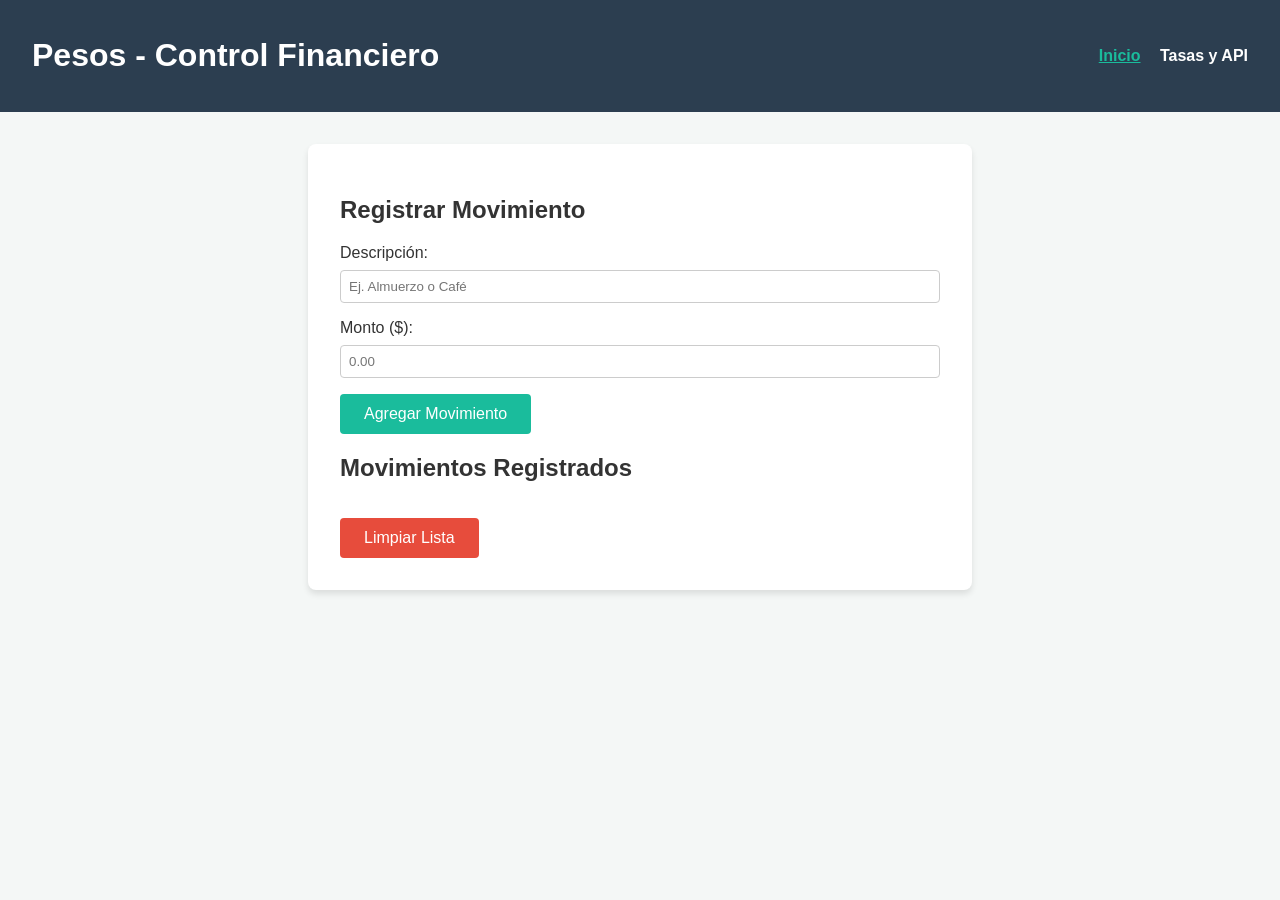
<file: index.html>
<!DOCTYPE html>
<html lang="es">
<head>
    <meta charset="UTF-8">
    <meta name="viewport" content="width=device-width, initial-scale=1.0">
    <title>Pesos - Finanzas Personales</title>
    <link rel="stylesheet" href="style.css">
</head>
<body>
    <header>
        <h1>Pesos - Control Financiero</h1>
        <nav>
            <a href="index.html" class="active">Inicio</a>
            <a href="tasas.html">Tasas y API</a>
        </nav>
    </header>

    <main>
        <section class="form-section">
            <h2>Registrar Movimiento</h2>
            <form id="transaction-form">
                <div class="form-group">
                    <label for="description">Descripción:</label>
                    <input type="text" id="description" required placeholder="Ej. Almuerzo o Café">
                </div>
                <div class="form-group">
                    <label for="amount">Monto ($):</label>
                    <input type="number" id="amount" required placeholder="0.00">
                </div>
                <button type="submit" id="btn-submit">Agregar Movimiento</button>
            </form>
            <p id="error-msg" class="error" style="display: none;">Por favor completa todos los campos correctamente.</p>
        </section>

        <section class="list-section">
            <h2>Movimientos Registrados</h2>
            <ul id="transaction-list">
                <!-- Los elementos se agregarán dinámicamente -->
            </ul>
            <button id="btn-clear" class="btn-secondary">Limpiar Lista</button>
        </section>
    </main>

    <script src="app.js"></script>
</body>
</html>
</file>
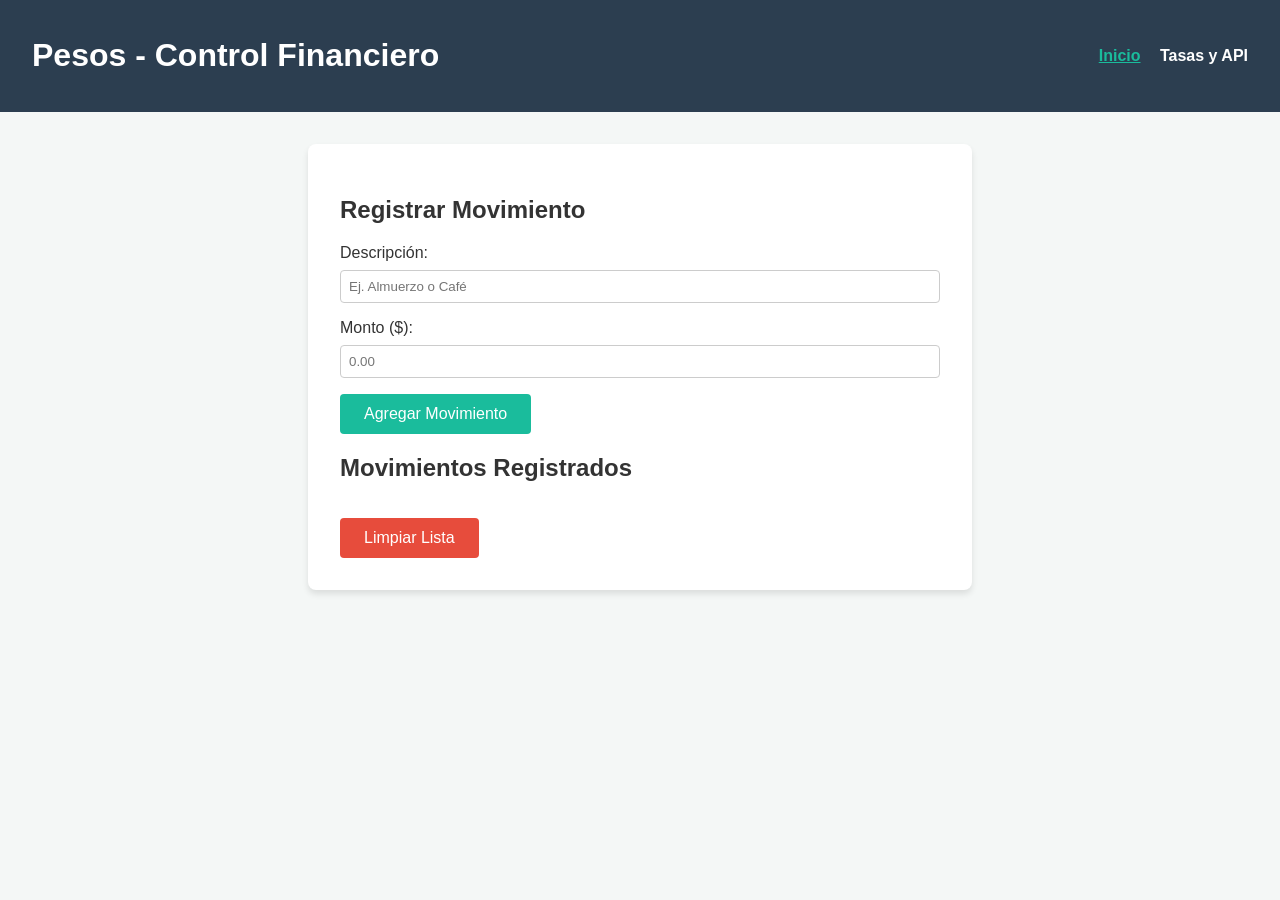
<file: pesos-test/index.html>
<!DOCTYPE html>
<html lang="es">
<head>
    <meta charset="UTF-8">
    <meta name="viewport" content="width=device-width, initial-scale=1.0">
    <title>Pesos - Finanzas Personales</title>
    <link rel="stylesheet" href="style.css">
</head>
<body>
    <header>
        <h1>Pesos - Control Financiero</h1>
        <nav>
            <a href="index.html" class="active">Inicio</a>
            <a href="tasas.html">Tasas y API</a>
        </nav>
    </header>

    <main>
        <section class="form-section">
            <h2>Registrar Movimiento</h2>
            <form id="transaction-form">
                <div class="form-group">
                    <label for="description">Descripción:</label>
                    <input type="text" id="description" required placeholder="Ej. Almuerzo o Café">
                </div>
                <div class="form-group">
                    <label for="amount">Monto ($):</label>
                    <input type="number" id="amount" required placeholder="0.00">
                </div>
                <button type="submit" id="btn-submit">Agregar Movimiento</button>
            </form>
            <p id="error-msg" class="error" style="display: none;">Por favor completa todos los campos correctamente.</p>
        </section>

        <section class="list-section">
            <h2>Movimientos Registrados</h2>
            <ul id="transaction-list">
                <!-- Los elementos se agregarán dinámicamente -->
            </ul>
            <button id="btn-clear" class="btn-secondary">Limpiar Lista</button>
        </section>
    </main>

    <script src="app.js"></script>
</body>
</html>
</file>
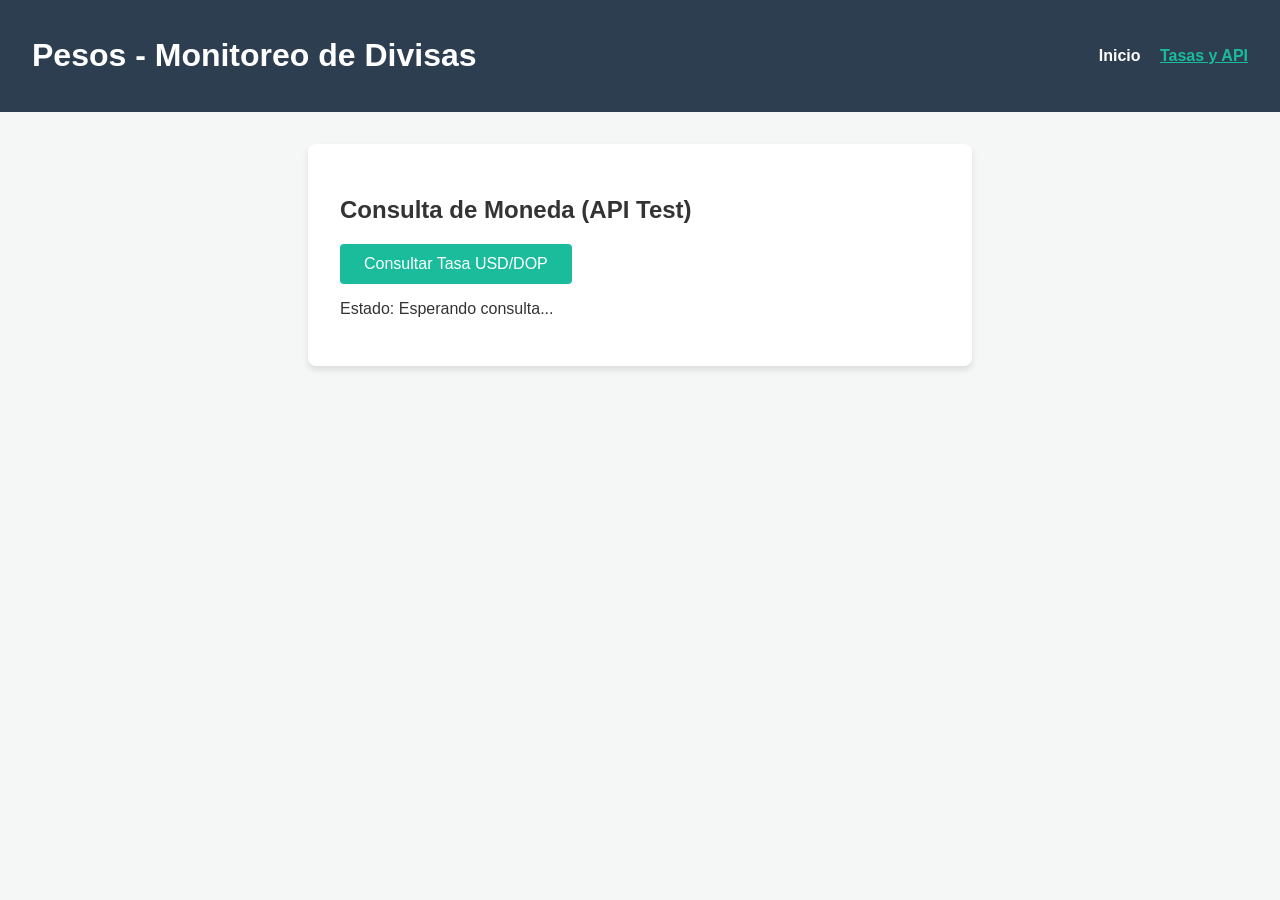
<file: tasas.html>
<!DOCTYPE html>
<html lang="es">
<head>
    <meta charset="UTF-8">
    <meta name="viewport" content="width=device-width, initial-scale=1.0">
    <title>Tasas - Pesos</title>
    <link rel="stylesheet" href="style.css">
</head>
<body>
    <header>
        <h1>Pesos - Monitoreo de Divisas</h1>
        <nav>
            <a href="index.html">Inicio</a>
            <a href="tasas.html" class="active">Tasas y API</a>
        </nav>
    </header>

    <main class="api-section">
        <h2>Consulta de Moneda (API Test)</h2>
        <button id="btn-fetch-api">Consultar Tasa USD/DOP</button>
        <div id="api-result">
            <p>Estado: <span id="api-status">Esperando consulta...</span></p>
            <p id="api-data"></p>
        </div>
    </main>

    <script src="app.js"></script>
</body>
</html>
</file>
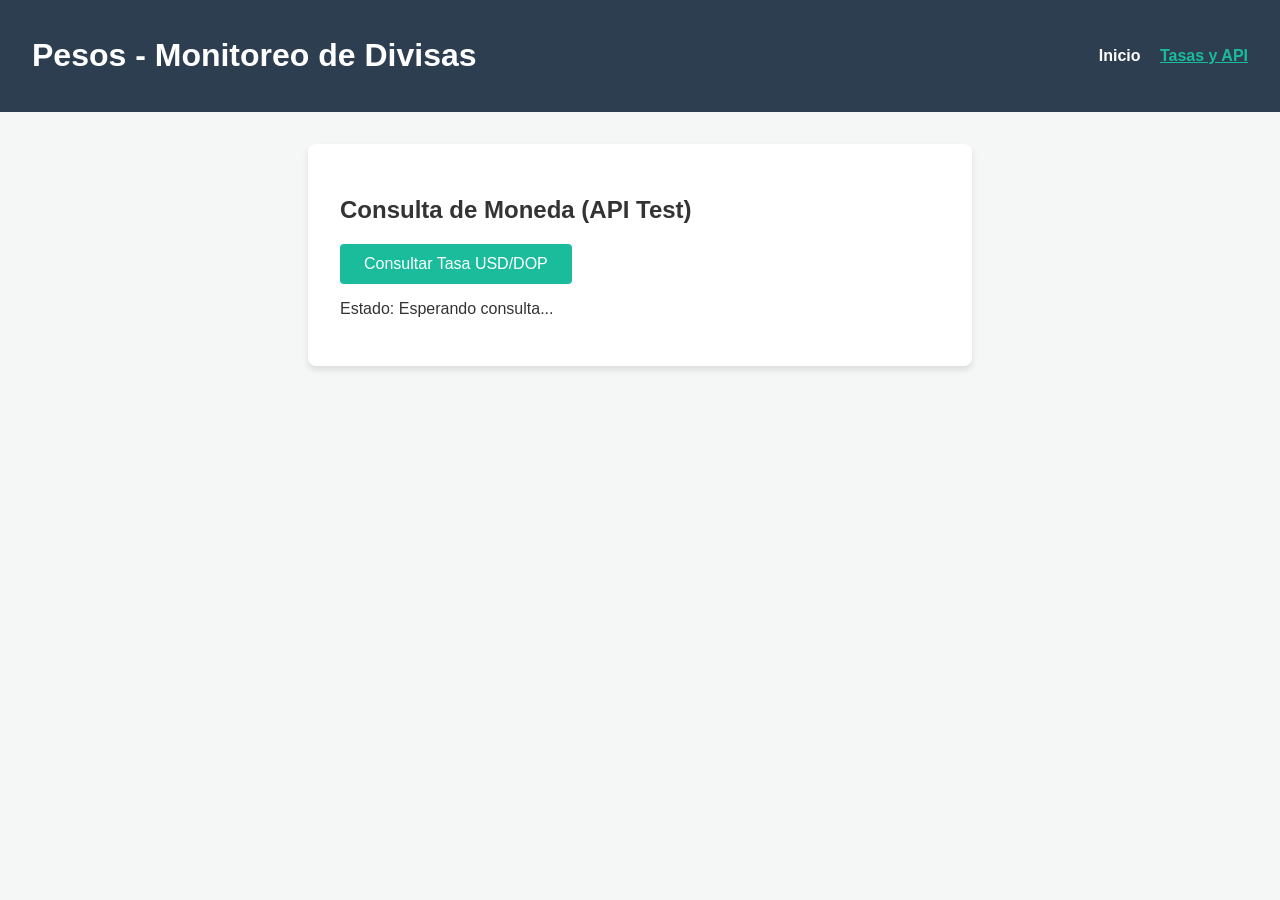
<file: pesos-test/tasas.html>
<!DOCTYPE html>
<html lang="es">
<head>
    <meta charset="UTF-8">
    <meta name="viewport" content="width=device-width, initial-scale=1.0">
    <title>Tasas - Pesos</title>
    <link rel="stylesheet" href="style.css">
</head>
<body>
    <header>
        <h1>Pesos - Monitoreo de Divisas</h1>
        <nav>
            <a href="index.html">Inicio</a>
            <a href="tasas.html" class="active">Tasas y API</a>
        </nav>
    </header>

    <main class="api-section">
        <h2>Consulta de Moneda (API Test)</h2>
        <button id="btn-fetch-api">Consultar Tasa USD/DOP</button>
        <div id="api-result">
            <p>Estado: <span id="api-status">Esperando consulta...</span></p>
            <p id="api-data"></p>
        </div>
    </main>

    <script src="app.js"></script>
</body>
</html>
</file>
<file: style.css>
body {
    font-family: Arial, sans-serif;
    margin: 0;
    padding: 0;
    background-color: #f4f7f6;
    color: #333;
}
header {
    background-color: #2c3e50;
    color: white;
    padding: 1rem 2rem;
    display: flex;
    justify-content: space-between;
    align-items: center;
}
nav a {
    color: white;
    text-decoration: none;
    margin-left: 15px;
    font-weight: bold;
}
nav a.active {
    text-decoration: underline;
    color: #1abc9c;
}
main {
    max-width: 600px;
    margin: 2rem auto;
    background: white;
    padding: 2rem;
    border-radius: 8px;
    box-shadow: 0 4px 6px rgba(0,0,0,0.1);
}
.form-group {
    margin-bottom: 1rem;
}
label {
    display: block;
    margin-bottom: 0.5rem;
}
input {
    width: 100%;
    padding: 0.5rem;
    box-sizing: border-box;
    border: 1px solid #ccc;
    border-radius: 4px;
}
button {
    background-color: #1abc9c;
    color: white;
    border: none;
    padding: 0.7rem 1.5rem;
    cursor: pointer;
    border-radius: 4px;
    font-size: 1rem;
}
button:hover {
    background-color: #16a085;
}
.btn-secondary {
    background-color: #e74c3c;
    margin-top: 1rem;
}
.btn-secondary:hover {
    background-color: #c0392b;
}
.error {
    color: #e74c3c;
    font-size: 0.9rem;
    margin-top: 0.5rem;
}
ul {
    list-style: none;
    padding: 0;
}
ul li {
    background: #ecf0f1;
    margin-bottom: 0.5rem;
    padding: 0.5rem;
    border-radius: 4px;
    display: flex;
    justify-content: space-between;
}
</file>
<file: pesos-test/style.css>
body {
    font-family: Arial, sans-serif;
    margin: 0;
    padding: 0;
    background-color: #f4f7f6;
    color: #333;
}
header {
    background-color: #2c3e50;
    color: white;
    padding: 1rem 2rem;
    display: flex;
    justify-content: space-between;
    align-items: center;
}
nav a {
    color: white;
    text-decoration: none;
    margin-left: 15px;
    font-weight: bold;
}
nav a.active {
    text-decoration: underline;
    color: #1abc9c;
}
main {
    max-width: 600px;
    margin: 2rem auto;
    background: white;
    padding: 2rem;
    border-radius: 8px;
    box-shadow: 0 4px 6px rgba(0,0,0,0.1);
}
.form-group {
    margin-bottom: 1rem;
}
label {
    display: block;
    margin-bottom: 0.5rem;
}
input {
    width: 100%;
    padding: 0.5rem;
    box-sizing: border-box;
    border: 1px solid #ccc;
    border-radius: 4px;
}
button {
    background-color: #1abc9c;
    color: white;
    border: none;
    padding: 0.7rem 1.5rem;
    cursor: pointer;
    border-radius: 4px;
    font-size: 1rem;
}
button:hover {
    background-color: #16a085;
}
.btn-secondary {
    background-color: #e74c3c;
    margin-top: 1rem;
}
.btn-secondary:hover {
    background-color: #c0392b;
}
.error {
    color: #e74c3c;
    font-size: 0.9rem;
    margin-top: 0.5rem;
}
ul {
    list-style: none;
    padding: 0;
}
ul li {
    background: #ecf0f1;
    margin-bottom: 0.5rem;
    padding: 0.5rem;
    border-radius: 4px;
    display: flex;
    justify-content: space-between;
}
</file>
